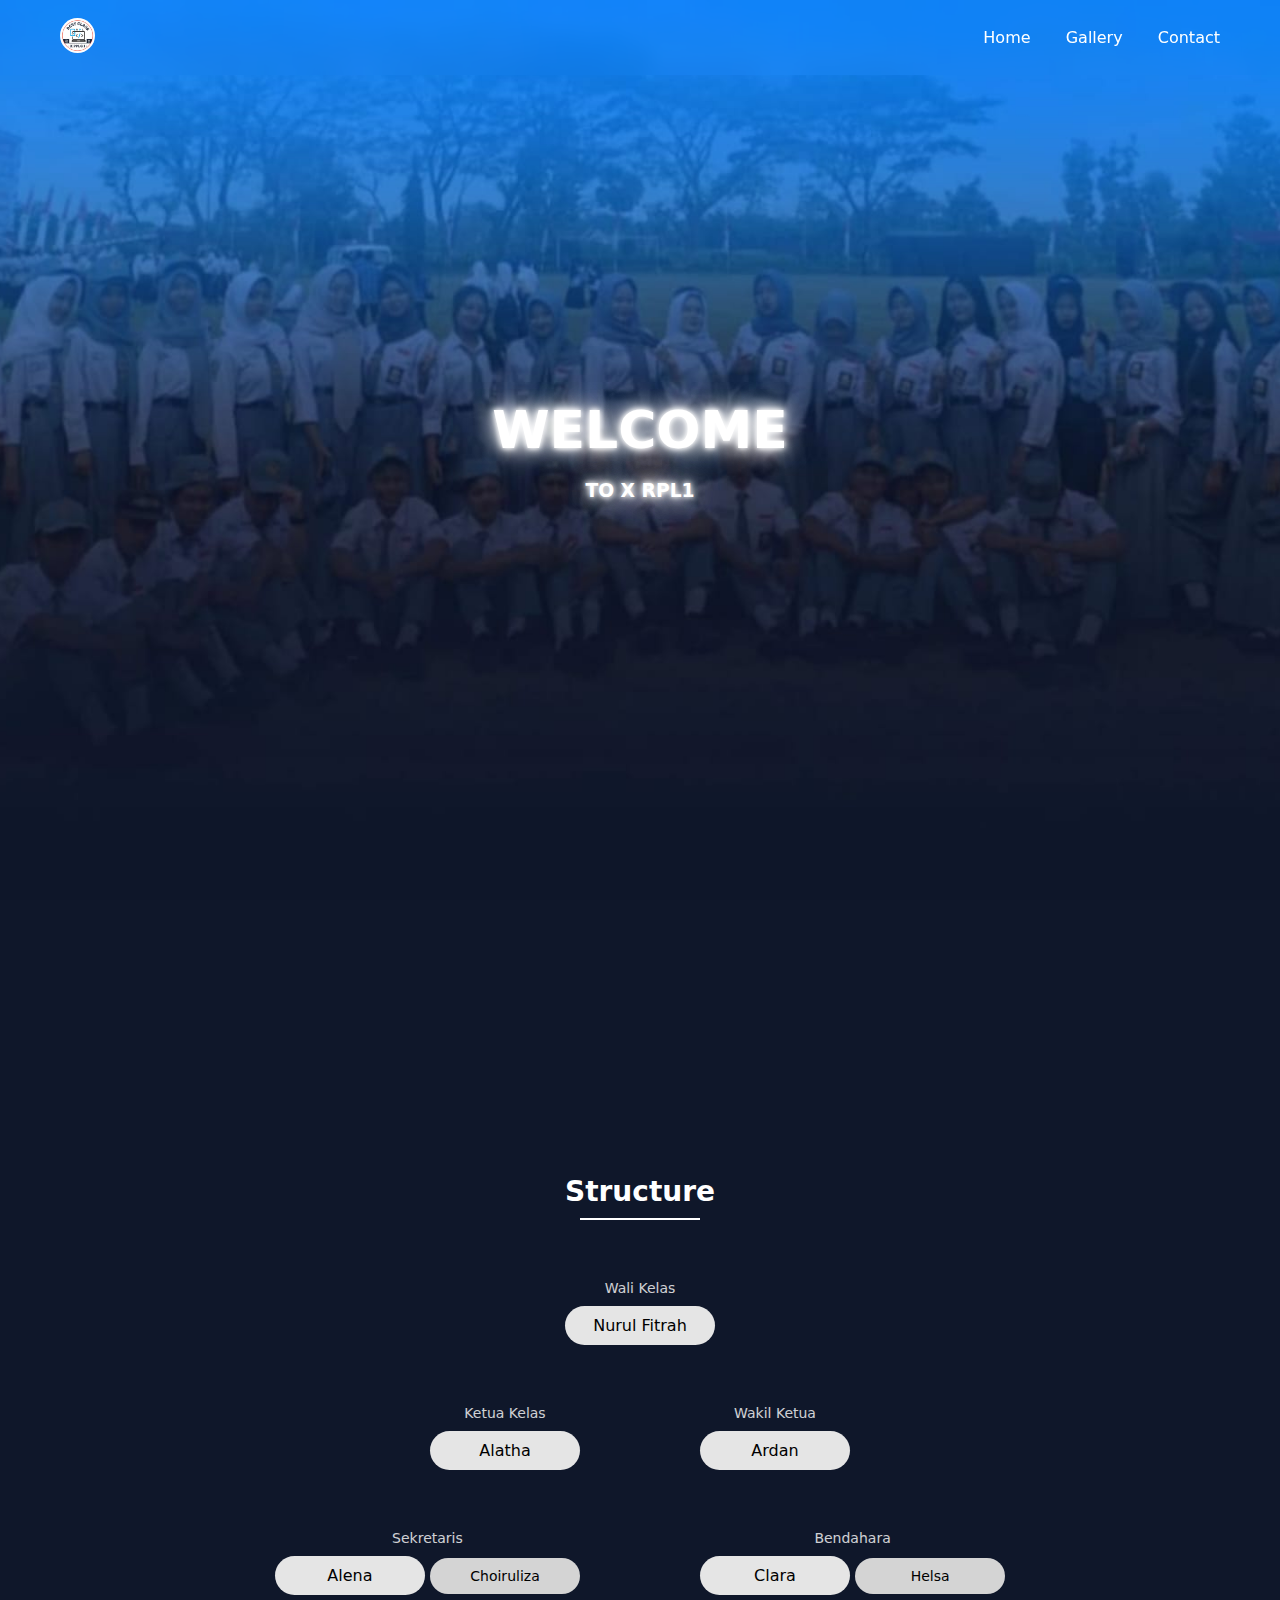
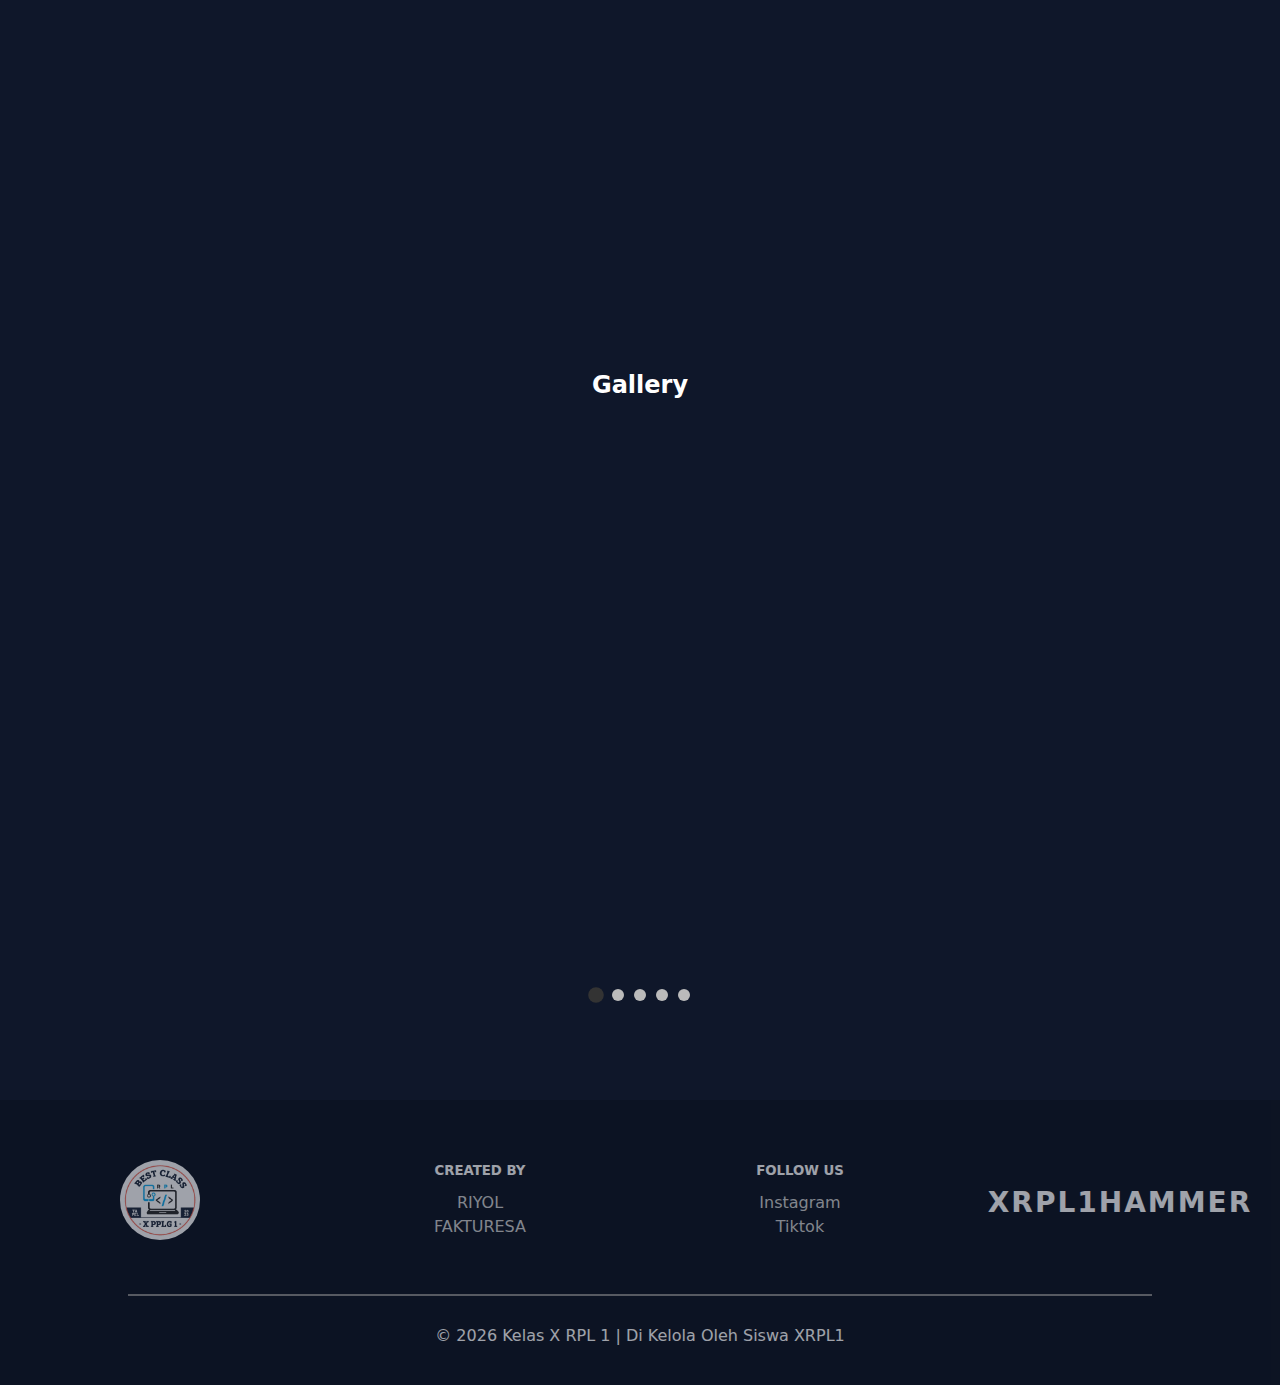
<file: index.html>
<!DOCTYPE html>
<html lang="id">
<head>
<meta charset="UTF-8">
<link rel="icon" type="image/svg+xml" href="image/logo.png" />
<meta name="viewport" content="width=device-width, initial-scale=1.0">
<title>X RPL1 HAMMER</title>
<link rel="stylesheet" href="styles.css">
</head>

<body>
<div class="isi"><nav>
  <div class="logo"><img src="image/logo.jpeg" alt=""></div>
  <div>
    <a href="#home">Home</a>
    <a href="#gallery">Gallery</a>
    <a href="#contact">Contact</a>
  </div>
</nav>

<!-- HERO -->
<section class="hero" id="home">
  <h1>WELCOME</h1>
  <h3>TO X RPL1</h3>
</section>


<section class="structure-section">
  <h2>Structure</h2>

  <div class="tree">

    <!-- Wali Kelas -->
    <div class="node center">
      <div class="role">Wali Kelas</div>
      <div class="person">Nurul Fitrah</div>
    </div>

    <!-- Ketua & Wakil -->
    <div class="row">
      <div class="node">
        <div class="role">Ketua Kelas</div>
        <div class="person">Alatha</div>
      </div>

      <div class="node">
        <div class="role">Wakil Ketua</div>
        <div class="person">Ardan</div>
      </div>
    </div>

    <!-- Sekretaris & Bendahara -->
    <div class="row">
      <div class="node">
        <div class="role">Sekretaris</div>
        <div class="person">Alena</div>
        <div class="person small">Choiruliza</div>
      </div>

      <div class="node">
        <div class="role">Bendahara</div>
        <div class="person">Clara</div>
        <div class="person small">Helsa</div>
      </div>
    </div>

  </div>
</section>

<section id="gallery">
  <h2>Gallery</h2>
<div class="slider">
  <div class="slides" id="slides">
    <div class="slide"><img src="image/1.jpeg" /></div>
    <div class="slide"><img src="image/2.jpeg" /></div>
    <div class="slide"><img src="image/3.jpeg" /></div>
    <div class="slide"><img src="image/4.jpeg" /></div>
    <div class="slide"><img src="image/5.jpeg" /></div>

  </div>
</div>

<div class="dots" id="dots"></div>
</section>
<!-- LIGHTBOX -->
<div class="lightbox" id="lightbox">
  <img id="lightboxImg">
</div>



</section>

<footer class="footer">
  <div class="footer-container">
    
    <!-- Logo -->
    <div class="footer-col">
      <img src="image/logo.jpeg" alt="Logo" class="footer-logo">
    </div>

<!-- Created By -->
<div class="footer-col">
  <h5>CREATED BY</h5>
  <p><a href="https://www.instagram.com/fr_yalll/" target="_blank">RIYOL</a></p>
  <p><a href="https://instagram.com/dafyall" target="_blank">FAKTURESA</a></p>
</div>

<!-- Follow Us -->
<div class="footer-col">
  <h5>FOLLOW US</h5>
  <p><a href="https://www.instagram.com/rplxone_/" target="_blank">Instagram</a></p>
  <p><a href="https://youtube.com/@namachannel" target="_blank">Tiktok</a></p>
</div>

    <div class="footer-col center-text">
      <h2>XRPL1HAMMER</h2>
    </div>

  </div>

  <hr>

  <p class="copyright">
    © 2026 Kelas X RPL 1 | Di Kelola Oleh Siswa XRPL1
  </p>
</footer>



<script src="script.js"></script>
<div class="lightbox" id="lightbox">
  <img id="lightboxImg">
</div>

</body>
</html>
</file>
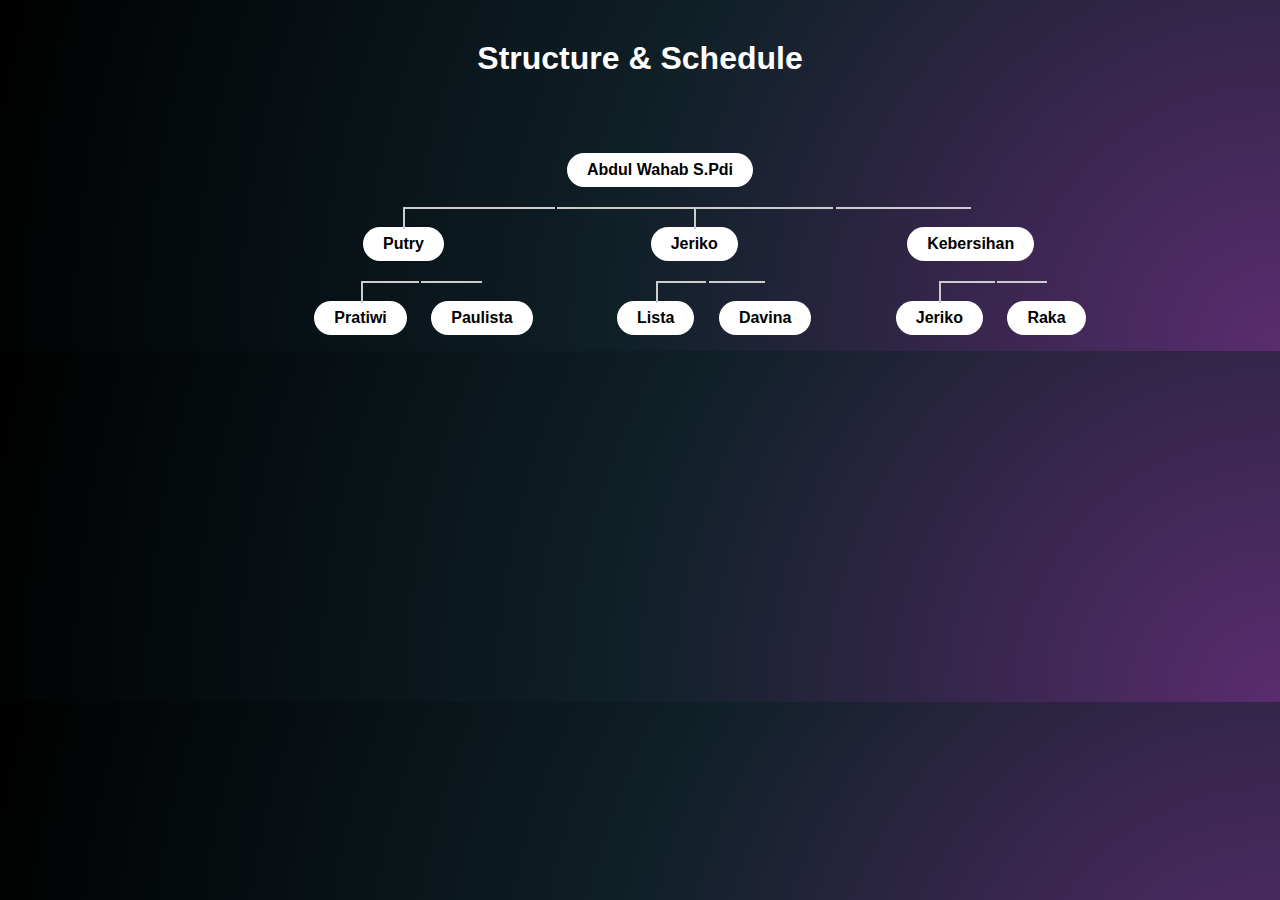
<file: TES.HTML>
<!DOCTYPE html>
<html lang="id">
  <head>
    <meta charset="UTF-8" />
    <meta name="viewport" content="width=device-width, initial-scale=1.0" />
    <title>Struktur Kelas</title>

    <style>
      body {
        margin: 0;
        font-family:
          Segoe UI,
          sans-serif;
        background: radial-gradient(
          circle at bottom right,
          #5b2c6f,
          #0f2027,
          #000
        );
        color: white;
        text-align: center;
      }

      /* Judul */
      h1 {
        margin-top: 40px;
        animation: fadeDown 1s ease;
      }

      /* Container */
      .tree {
        display: flex;
        justify-content: center;
        margin-top: 40px;
      }

      /* List */
      .tree ul {
        padding-top: 20px;
        position: relative;
      }

      .tree li {
        display: inline-block;
        text-align: center;
        list-style-type: none;
        position: relative;
        padding: 20px 10px 0 10px;
        animation: fadeUp 1s ease;
      }

      /* Garis */
      .tree li::before,
      .tree li::after {
        content: "";
        position: absolute;
        top: 0;
        right: 50%;
        border-top: 2px solid #ccc;
        width: 50%;
        height: 20px;
      }

      .tree li::after {
        right: auto;
        left: 50%;
        border-left: 2px solid #ccc;
      }

      .tree li:only-child::after,
      .tree li:only-child::before {
        display: none;
      }

      .tree li:only-child {
        padding-top: 0;
      }

      .tree li:first-child::before,
      .tree li:last-child::after {
        border: none;
      }

      /* Box */
      .box {
        display: inline-block;
        padding: 8px 20px;
        border-radius: 20px;
        background: white;
        color: black;
        font-weight: bold;
        transition: 0.3s;
      }

      /* Hover animasi */
      .box:hover {
        background: #00eaff;
        color: black;
        transform: scale(1.1);
        box-shadow: 0 0 20px #00eaff;
      }

      /* Animasi */
      @keyframes fadeUp {
        from {
          opacity: 0;
          transform: translateY(40px);
        }
        to {
          opacity: 1;
          transform: translateY(0);
        }
      }

      @keyframes fadeDown {
        from {
          opacity: 0;
          transform: translateY(-40px);
        }
        to {
          opacity: 1;
          transform: translateY(0);
        }
      }
    </style>
  </head>

  <body>
    <h1>Structure & Schedule</h1>

    <div class="tree">
      <ul>
        <li>
          <div class="box">Abdul Wahab S.Pdi</div>

          <ul>
            <li>
              <div class="box">Putry</div>

              <ul>
                <li><div class="box">Pratiwi</div></li>
                <li><div class="box">Paulista</div></li>
              </ul>
            </li>

            <li>
              <div class="box">Jeriko</div>

              <ul>
                <li><div class="box">Lista</div></li>
                <li><div class="box">Davina</div></li>
              </ul>
            </li>

            <li>
              <div class="box">Kebersihan</div>

              <ul>
                <li><div class="box">Jeriko</div></li>
                <li><div class="box">Raka</div></li>
              </ul>
            </li>
          </ul>
        </li>
      </ul>
    </div>
  </body>
</html>
</file>
<file: styles.css>
* {
  margin: 0;
  padding: 0;
  box-sizing: border-box;
  font-family:
    system-ui,
    -apple-system,
    sans-serif;
}

nav {
  display: flex;
  justify-content: space-between;
  align-items: center;
}

nav .logo img {
  height: 35px;
  object-fit: contain;
  border-radius: 50%;
}

html {
  scroll-behavior: smooth;
}

body {
  background: #0f172a;
  color: white;
  overflow-x: hidden;
}

/* NAVBAR */
nav {
  position: fixed;
  width: 100%;
  padding: 18px 60px;
  display: flex;
  justify-content: space-between;
  align-items: center;

  backdrop-filter: blur(10px);
  z-index: 1000;
}

nav a {
  color: white;
  text-decoration: none;
  margin-left: 30px;
  font-weight: 500;
  position: relative;
}

nav a::after {
  content: "";
  position: absolute;
  width: 0%;
  height: 2px;
  background: #38bdf8;
  left: 0;
  bottom: -4px;
  transition: 0.3s;
}

nav a:hover::after {
  width: 100%;
}

/* SECTION BASE */
section {
  min-height: 100vh;
  display: flex;
  justify-content: center;
  align-items: center;
  flex-direction: column;
  padding: 120px 20px;
  text-align: center;
  opacity: 1;
  transform: translateY(40px);
  transition: all 0.8s ease;
}

section.show {
  opacity: 1;
  transform: translateY(0);
}

/* HERO */

.hero {
  background-image: url(image/bg.jpeg);
  width: 100%;
  height: 100vh;
  background-size: cover;
  background-position: center;
  background-attachment: fixed;
  color: #fff;
  text-shadow:
    0 0 5px #fff,
    0 0 10px #fff,
    0 0 20px #ffffff,
    0 0 30px #ffffff;
}
.hero h1 {
  font-size: 52px;
  margin-bottom: 20px;
  color: #fff;
  text-shadow:
    0 0 5px #fff,
    0 0 10px #fff,
    0 0 20px #ffffff,
    0 0 30px #ffffff;
}

.hero p {
  max-width: 600px;
  opacity: 0.7;
}

/* TABS */
.tabs {
  display: flex;
  gap: 20px;
  margin-bottom: 40px;
  flex-wrap: wrap;
  justify-content: center;
}

.tab-btn {
  padding: 10px 24px;
  background: #1e293b;
  border: none;
  border-radius: 8px;
  color: white;
  cursor: pointer;
  transition: 0.3s;
}

.tab-btn.active {
  background: #38bdf8;
  color: black;
  transform: scale(1.05);
}

.tab-content {
  max-width: 600px;
  display: none;
  animation: fade 0.4s ease-in-out;
}

.tab-content.active {
  display: block;
}

@keyframes fade {
  from {
    opacity: 0;
    transform: translateY(10px);
  }
  to {
    opacity: 1;
    transform: translateY(0);
  }
}

/* FOOTER */
footer {
  padding: 40px;
  text-align: center;
  background: #0b1220;
  opacity: 0.6;
}

.gallery-section {
  background: linear-gradient(180deg, #1c1c1c, #2a003f);
  padding: 80px 0;
  text-align: center;
  color: white;
  font-family: sans-serif;
}

.gallery-section h2 {
  font-size: 32px;
  margin-bottom: 40px;
  opacity: 0.9;
}

/* Modal */
.modal {
  display: none;
  position: fixed;
  z-index: 999;
  padding-top: 50px;
  left: 0;
  top: 0;
  width: 100%;
  height: 100%;
  background: rgba(0, 0, 0, 0.9);
}

.modal-img {
  display: block;
  margin: auto;
  max-width: 90%;
  max-height: 90%;
  border-radius: 12px;
  animation: zoom 0.3s ease;
}

@keyframes zoom {
  from {
    transform: scale(0.8);
    opacity: 0;
  }
  to {
    transform: scale(1);
    opacity: 1;
  }
}

.close {
  position: absolute;
  top: 20px;
  right: 40px;
  color: white;
  font-size: 40px;
  cursor: pointer;
}

html {
  scroll-behavior: smooth;
}

body {
  margin: 0;
  font-family: "Segoe UI", sans-serif;
  color: white;
}

/* Section */
.structure-section {
  min-height: 100vh;
  padding: 80px 20px;
  display: flex;
  flex-direction: column;
  align-items: center;
}

/* Title */
.structure-section h2 {
  font-size: 28px;
  margin-bottom: 60px;
  position: relative;
}

.structure-section h2::after {
  content: "";
  width: 120px;
  height: 2px;
  background: white;
  display: block;
  margin: 10px auto 0;
}

/* Tree container */
.tree {
  display: flex;
  flex-direction: column;
  align-items: center;
  gap: 50px;
  width: 100%;
  max-width: 900px;
}

/* Row */
.row {
  display: flex;
  justify-content: center;
  gap: 120px;
  flex-wrap: wrap;
}

/* Node */
.node {
  text-align: center;
}

/* Role text */
.role {
  font-size: 14px;
  margin-bottom: 10px;
  opacity: 0.8;
}

/* Person box */
.person {
  background: #e5e5e5;
  color: black;
  padding: 10px 25px;
  border-radius: 25px;
  font-weight: 500;
  margin-bottom: 10px;
  transition: all 0.3s ease;
  display: inline-block;
  min-width: 150px;
}

.person:hover {
  transform: scale(1.05);
}

.person.small {
  background: #d4d4d4;
  font-size: 14px;
}

/* Lines */
.line-vertical {
  width: 2px;
  height: 40px;
  background: white;
}

/* Responsive */
@media (max-width: 768px) {
  .row {
    gap: 40px;
  }
}

/* ===== SLIDER CONTAINER ANIMATION ===== */
.slider {
  position: relative;
  width: 90%;
  max-width: 900px;
  margin: 60px auto;
  overflow: hidden;
  border-radius: 15px;
  opacity: 0;
  transform: translateY(30px);
  animation: fadeUp 1s ease forwards;
}

.slider .nav {
  position: absolute;
  top: 50%;
  transform: translateY(-50%);
  background: rgba(0, 0, 0, 0.5);
  border: none;
  color: white;
  font-size: 30px;
  padding: 10px 15px;
  cursor: pointer;
  border-radius: 50%;
  z-index: 10;
  transition: 0.3s;
}

.slider .nav:hover {
  background: rgba(0, 0, 0, 0.8);
}

.slider .prev {
  left: 15px;
}
.slider .next {
  right: 15px;
}

@keyframes fadeUp {
  to {
    opacity: 1;
    transform: translateY(0);
  }
}

.slides {
  display: flex;
  transition: transform 0.8s cubic-bezier(0.77, 0, 0.18, 1);
}

.slide {
  min-width: 100%;
  cursor: pointer;
}

.slide img {
  width: 100%;
  height: 450px;
  object-fit: cover;
  display: block;
  transition: transform 0.5s ease;
  flex-shrink: 0;
}

.slide img:hover {
  transform: scale(1.05);
}

/* ===== DOTS ===== */
.dots {
  text-align: center;
  margin-top: 15px;
}

.dot {
  display: inline-block;
  width: 12px;
  height: 12px;
  margin: 5px;
  background: #bbb;
  border-radius: 50%;
  cursor: pointer;
  transition: all 0.3s ease;
}

.dot.active {
  background: #333;
  transform: scale(1.3);
}

/* ===== LIGHTBOX ===== */
.lightbox {
  position: fixed;
  top: 0;
  left: 0;
  width: 100%;
  height: 100%;
  background: rgba(0, 0, 0, 0);
  display: flex;
  justify-content: center;
  align-items: center;
  visibility: hidden;
  transition: background 0.4s ease;
}

.lightbox.active {
  visibility: visible;
  background: rgba(0, 0, 0, 0.85);
}

.lightbox img {
  max-width: 85%;
  max-height: 85%;
  border-radius: 12px;
  transform: scale(0.7);
  opacity: 0;
  transition: all 0.4s ease;
}

.lightbox.active img {
  transform: scale(1);
  opacity: 1;
}

.footer {
  color: white;
  padding: 40px 0;
  text-align: center;
}

.footer-container {
  display: flex;
  justify-content: space-around;
  align-items: center;
  flex-wrap: wrap;
}

.footer-col {
  flex: 1;
  min-width: 200px;
  margin: 20px 0;
}

.footer-logo {
  width: 80px;
  border-radius: 50%;
}

.footer-col h5 {
  margin-bottom: 15px;
  font-weight: bold;
}

.footer-col p {
  margin: 5px 0;
  color: #cfcfcf;
}

.center-text h2 {
  font-size: 28px;
  font-weight: bold;
  letter-spacing: 2px;
}

hr {
  margin: 30px auto;
  width: 80%;
  border: 0.5px solid #888;
}

copyright {
  font-size: 6px;
  color: #ccc;
  padding-bottom: 10px;
  padding-right: 50%;
}
.footer a {
  text-decoration: none;
  color: #cfcfcf;
  transition: 0.3s;
}

.footer a:hover {
  color: white;
}
</file>
